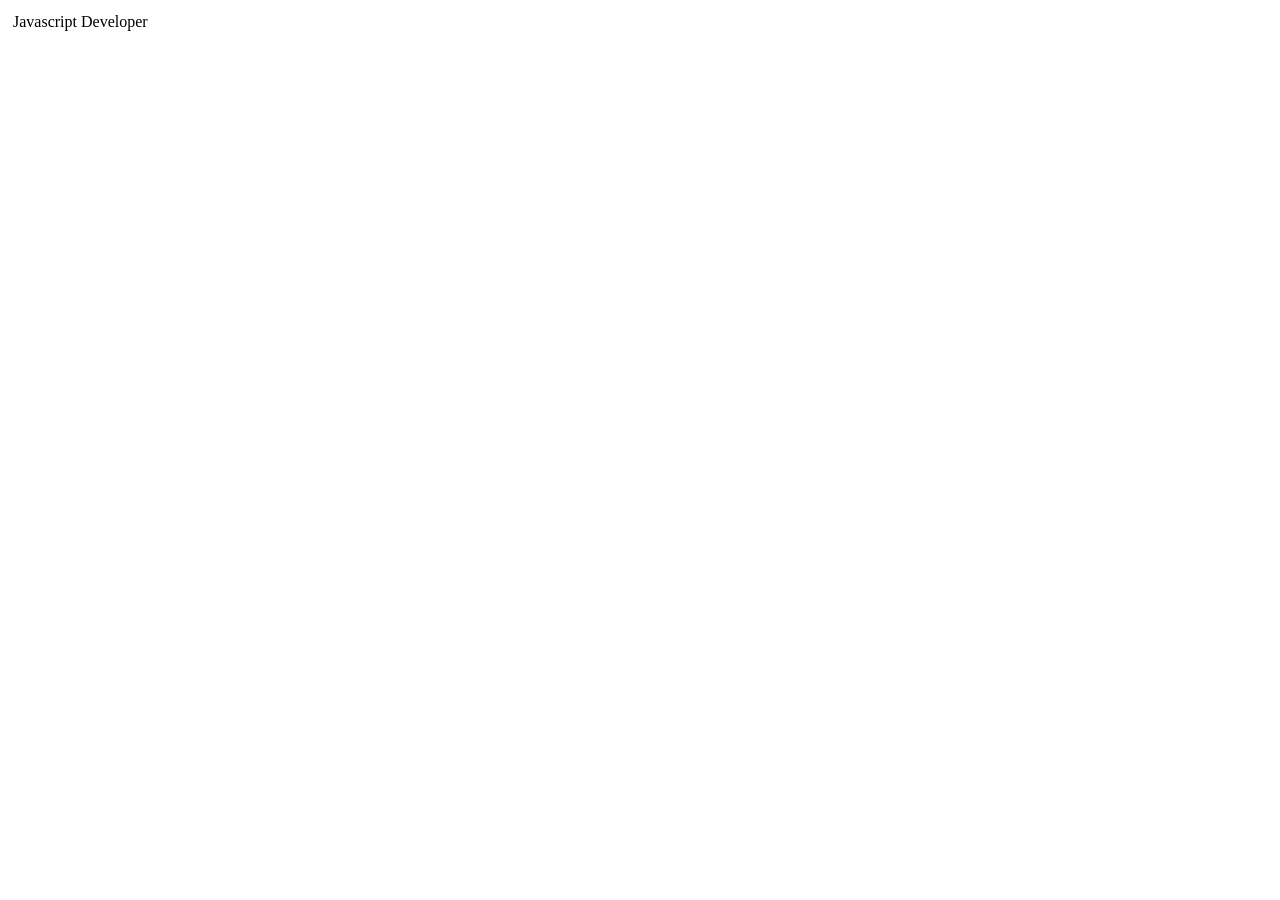
<file: Question 5.html>
<html>
    <head>
       <style>
           .Develop{
               border-radius: 25px;
               padding: 5px;
               height:100px;
           }
       </style>
    </head>
    <body>
    <div class="Develop">Javascript Developer</div>
    </body>
</html>
</file>
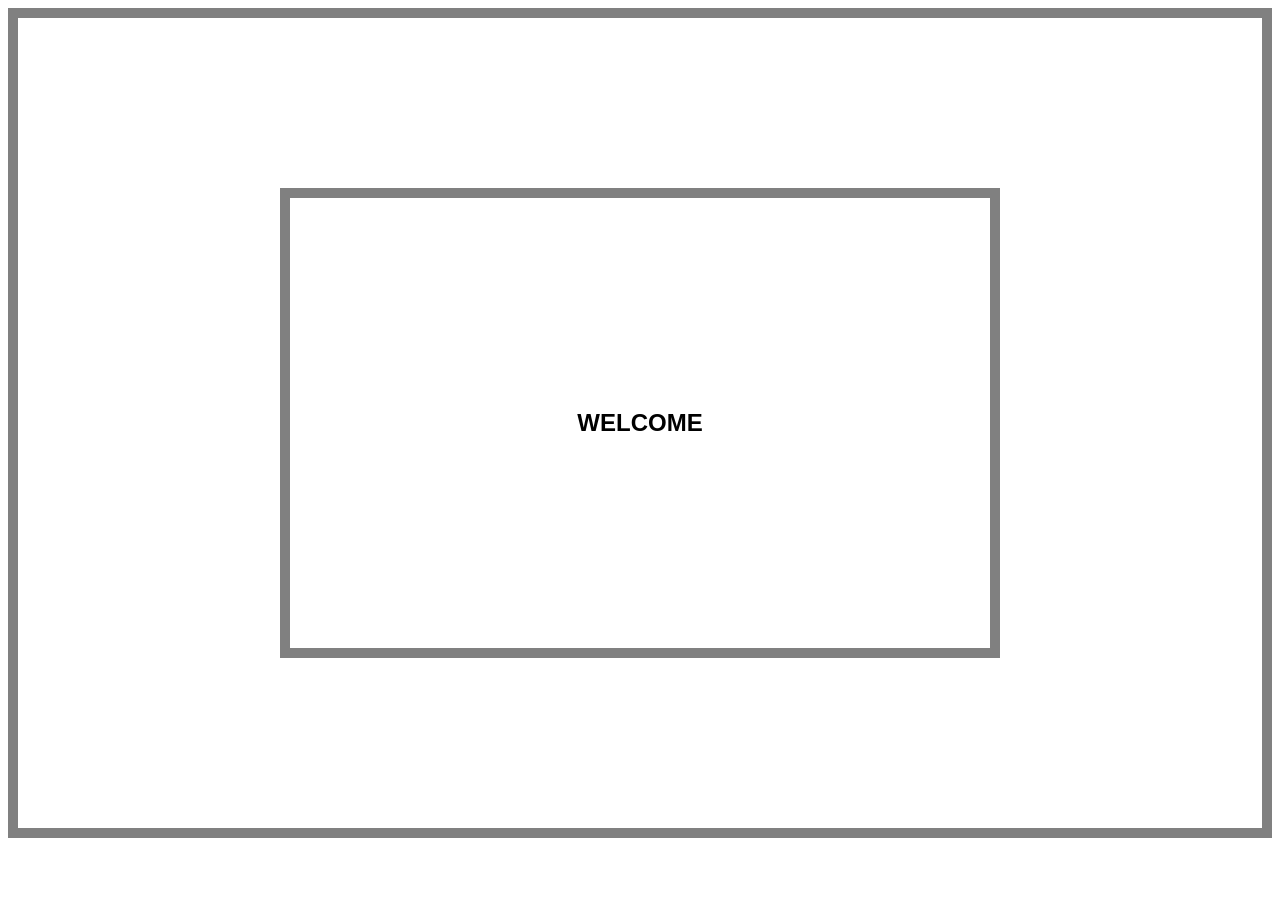
<file: Question6.html>
<!DOCTYPE html>
<html>
    <head>
        <style type="text/css">
        body{
            font-family: sans-serif;
        }
        section{
            border:10px solid grey;
            height: 90vh;
            position:relative;
        }
        .container{
            border:10px solid grey;
            max-width:700px;
            width:100%;

            height:50vh;
            display:flex;
            align-items:center;
            justify-content:center;

            position:absolute;
            right:0;
            left:0;
            top:0;
            bottom:0;
            margin: auto;
        }
        </style>
    </head>
    <body>
        <section>
            <div class="container">
                <h1>WELCOME</h1>
            </div>
        </section>
    </body>
</html>
</file>
